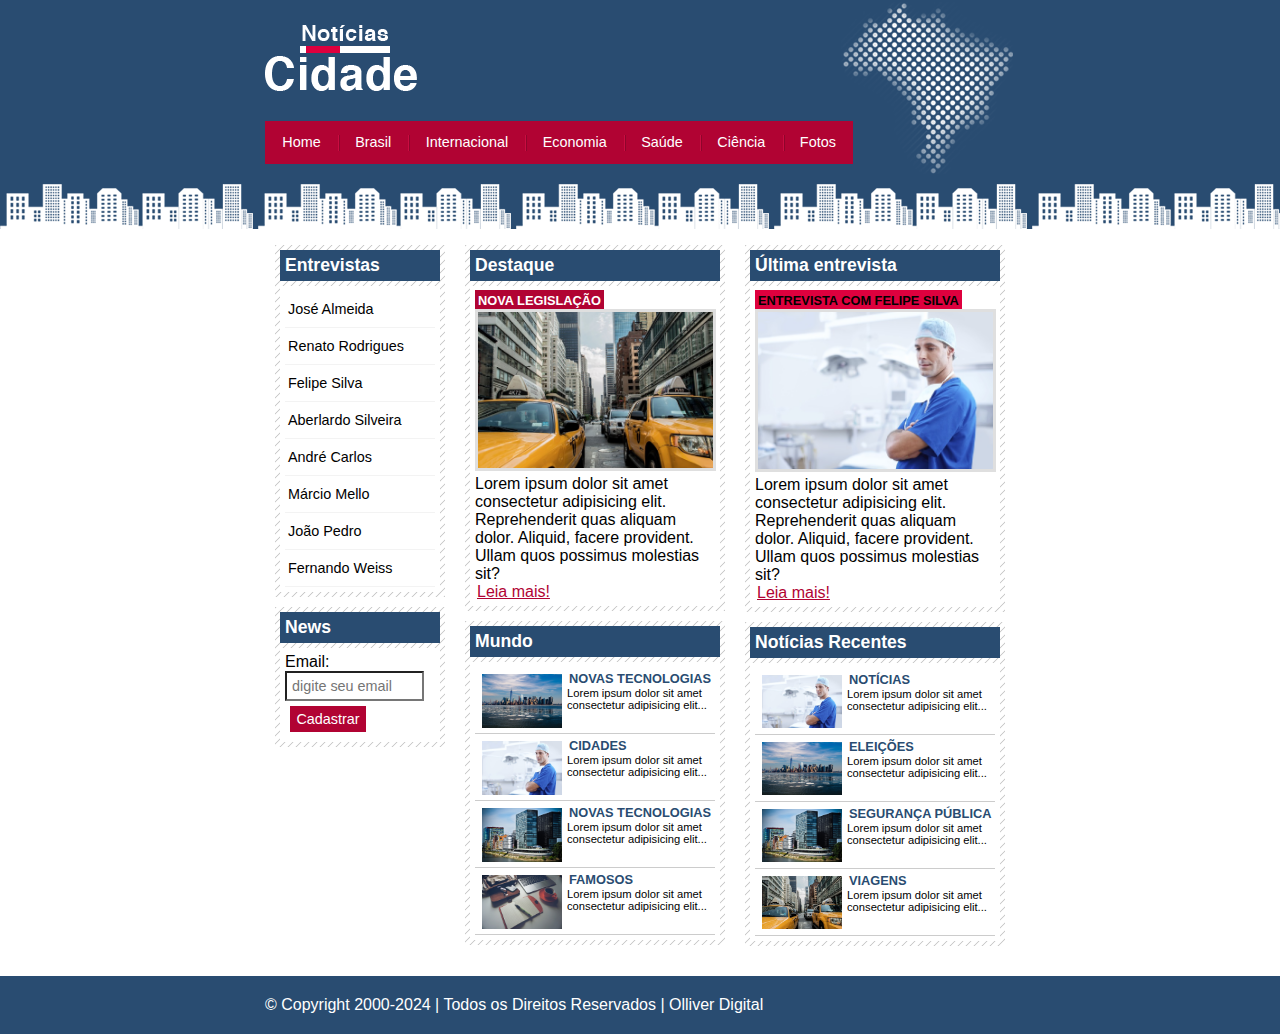
<file: index.html>
<!DOCTYPE html>
<html lang="en">

<head>
    <meta charset="UTF-8">
    <meta name="viewport" content="width=device-width, initial-scale=1.0">
    <link rel="stylesheet" href="style.css">
    <title>Notícias Cidade</title>

</head>

<body class="home">
    <!-- início container -->
    <div id="container">

        <!-- início topo -->
        <div id="topo">
            <h1 class="logo">Notícias Cidade</h1>
            <ul id="navegacao">
                <li class="primeiro"><a id="index.html" href="index.html">Home</a></li>
                <li><a id="brasil" href="brasil.html">Brasil</a></li>
                <li><a id="internacional" href="internacional.html">Internacional</a></li>
                <li><a id="economia" href="economia.html">Economia</a></li>
                <li><a id="saude" href="saude.html">Saúde</a></li>
                <li><a id="ciencia" href="ciencia.html">Ciência</a></li>
                <li><a id="fotos" href="fotos.html">Fotos</a></li>
            </ul>
        </div>
        <!-- fim topo -->

        <!-- inicio MAIN-->
        <div id="conteudo">

            <!-- Inicio primário -->
            <div id="primario">
                <div class="caixa destaque">
                    <h2>Destaque</h2>
                    <div class="caixa-conteudo">
                        <h3>Nova Legislação</h3>
                        <img class="imagem-principal" src="img/taxi-thumb.webp" alt="taxis nas ruas de uma cidade"
                            width="100%">
                        <p>Lorem ipsum dolor sit amet consectetur adipisicing elit. Reprehenderit quas aliquam dolor.
                            Aliquid, facere provident. Ullam quos possimus molestias sit?</p>
                        <a href="#">Leia mais!</a>
                    </div>
                </div>

                <!-- Inicio caixa MUNDO -->
                <div class="caixa">
                    <h2>Mundo</h2>
                    <div class="caixa-conteudo">

                        <ul id="lista-noticias">
                            <li> <a href="#">
                                    <img src="img/cidade-thumb.webp" alt="imagem de predios de uma cidade" width="80">
                                    <h3>Novas tecnologias</h3>
                                    <p>Lorem ipsum dolor sit amet consectetur adipisicing elit...</p>
                                </a>
                            </li>
                            <li> <a href="#">
                                    <img src="img/doutor-thumb.webp" alt="imagem de predios de uma cidade" width="80">
                                    <h3>Cidades</h3>
                                    <p>Lorem ipsum dolor sit amet consectetur adipisicing elit...</p>
                                </a>
                            </li>
                            <li> <a href="#">
                                    <img src="img/mundo-thumb.webp" alt="imagem de predios de uma cidade" width="80">
                                    <h3>Novas tecnologias</h3>
                                    <p>Lorem ipsum dolor sit amet consectetur adipisicing elit...</p>
                                </a>
                            </li>
                            <li> <a href="#">
                                    <img src="img/tecnologia-thumb.webp" alt="imagem de predios de uma cidade" width="80">
                                    <h3>Famosos</h3>
                                    <p>Lorem ipsum dolor sit amet consectetur adipisicing elit...</p>
                                </a>
                            </li>
                        </ul>
                    </div>
                </div>
                <!-- Fim caixa MUNDO -->
            </div>
            <!-- Fim primario -->

            <!-- Inicio secundario -->
            <div id="secundario">
                <div class="caixa entrevista">
                    <h2>Última entrevista</h2>
                    <div class="caixa-conteudo">
                        <h3>Entrevista com felipe Silva</h3>
                        <img class="imagem-principal" src="img/doutor-thumb.webp"
                            alt="doutor com olhar pensativo - noticias cidade" width="100%">
                        <p>Lorem ipsum dolor sit amet consectetur adipisicing elit. Reprehenderit quas aliquam dolor.
                            Aliquid, facere provident. Ullam quos possimus molestias sit?</p>
                        <a href="#">Leia mais!</a>
                    </div>
                </div>
                
                <!-- Inicio caixa de noticias -->
                <div class="caixa">
                    <h2>Notícias Recentes</h2>
                    <div class="caixa-conteudo">

                        <ul id="lista-noticias">
                            <li> <a href="#">
                                    <img src="/img/doutor-thumb.webp" alt="imagem de predios de uma cidade" width="80">
                                    <h3>Notícias</h3>
                                    <p>Lorem ipsum dolor sit amet consectetur adipisicing elit...</p>
                                </a>
                            </li>
                            <li> <a href="#">
                                    <img src="/img/cidade-thumb.webp" alt="imagem de predios de uma cidade" width="80">
                                    <h3>Eleições</h3>
                                    <p>Lorem ipsum dolor sit amet consectetur adipisicing elit...</p>
                                </a>
                            </li>
                            <li> <a href="#">
                                    <img src="/img/mundo-thumb.webp" alt="imagem de predios de uma cidade" width="80">
                                    <h3>Segurança Pública</h3>
                                    <p>Lorem ipsum dolor sit amet consectetur adipisicing elit...</p>
                                </a>
                            </li>
                            <li> <a href="#">
                                    <img src="/img/taxi-thumb.webp" alt="imagem de predios de uma cidade" width="80">
                                    <h3>Viagens</h3>
                                    <p>Lorem ipsum dolor sit amet consectetur adipisicing elit...</p>
                                </a>
                            </li>
                        </ul>
                    </div>
                </div>
                <!-- fim caixa noticias -->
            </div>
            <!-- Fim secundario -->

            <!-- Inicio LATERAL -->
            <div id="lateral">

                <div class="caixa">
                    <h2>Entrevistas</h2>
                    <div class="caixa-conteudo">
                        <ul>
                            <li> <a href="http://">José Almeida</a></li>
                            <li> <a href="http://">Renato Rodrigues</a></li>
                            <li> <a href="http://">Felipe Silva</a></li>
                            <li> <a href="http://">Aberlardo Silveira</a></li>
                            <li> <a href="http://">André Carlos</a></li>
                            <li> <a href="http://">Márcio Mello</a></li>
                            <li> <a href="http://">João Pedro</a></li>
                            <li> <a href="http://">Fernando Weiss</a></li>
                        </ul>
                    </div>
                </div>
                <div class="caixa">
                    <h2>News</h2>
                    <div class="caixa-conteudo">
                        <form action="" method="post">
                            <div>
                                <label for="">Email:</label>
                                <input type="text" name="email" id="email" placeholder="digite seu email">
                                <div>
                                    <input class="submit" type="submit" value="Cadastrar">
                                </div>

                            </div>
                        </form>
                    </div>
                </div>

            </div>
            <!-- Fim LATERAL -->
        </div>
        <!-- Fim MAIN-->
    </div>
    <!-- fim container -->

    <!-- container-rodape -->
    <div id="container-rodape" style="clear: both">
        <div id="rodape">&copy; Copyright 2000-2024 | Todos os Direitos Reservados | Olliver Digital</div>
    </div>
</body>

</html>
</file>
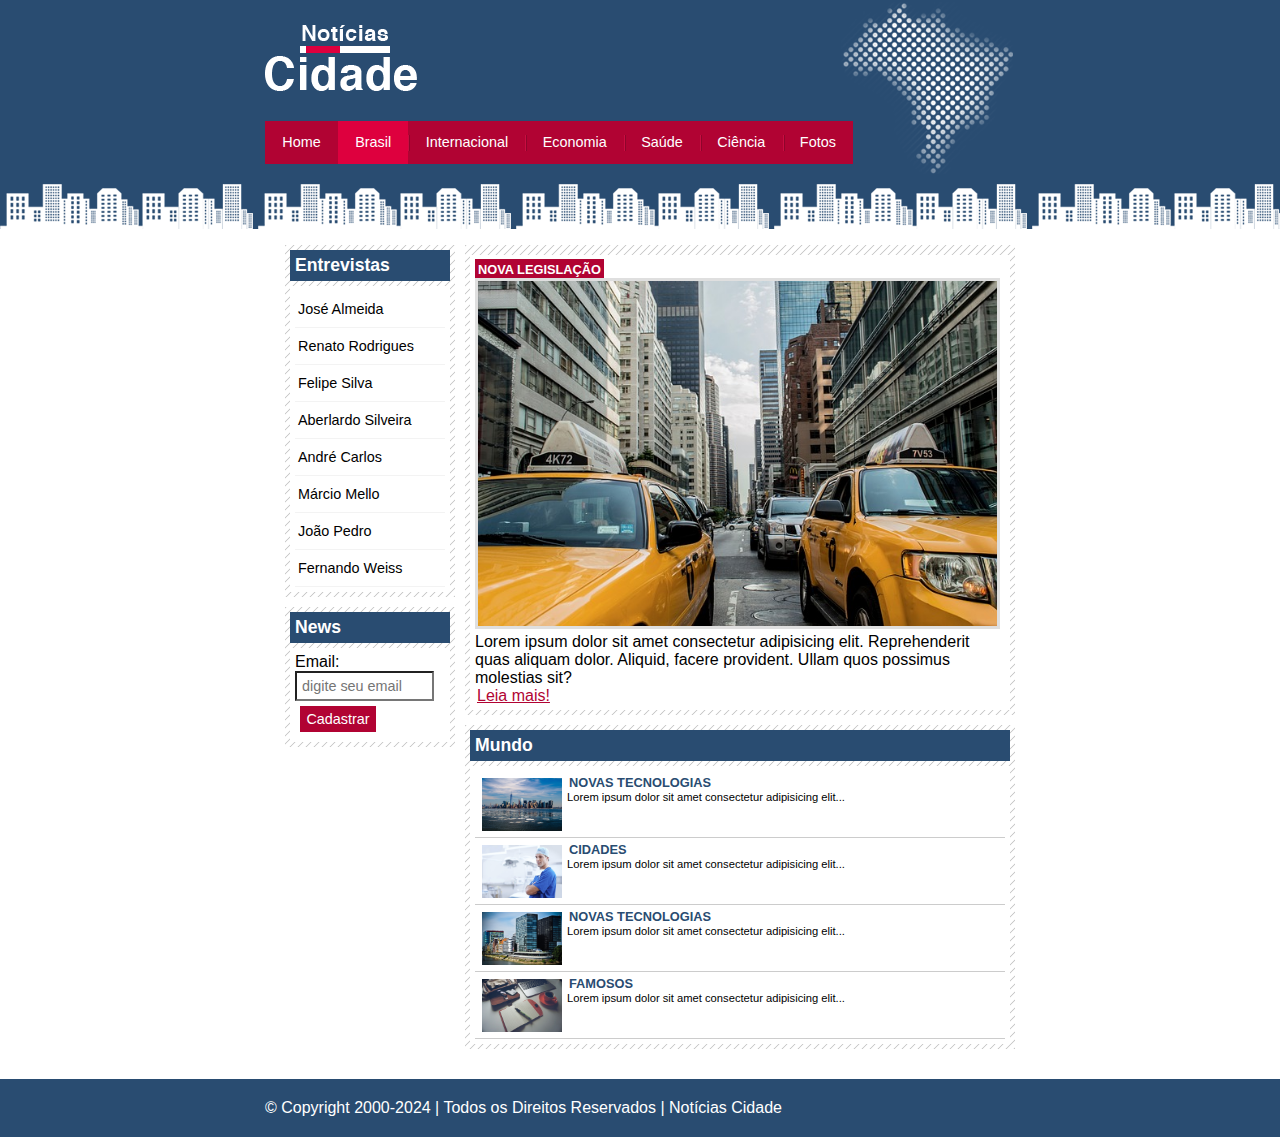
<file: brasil.html>
<!DOCTYPE html>
<html lang="en">

<head>
    <meta charset="UTF-8">
    <meta name="viewport" content="width=device-width, initial-scale=1.0">
    <link rel="stylesheet" href="style.css">
    <title>Notícias Cidade</title>

</head>

<body id="duas-colunas" class="brasil">
    <!-- início container -->
    <div id="container">

        <!-- início topo -->
        <div id="topo">
            <h1 class="logo">Notícias Cidade</h1>
            <ul id="navegacao">
                <li class="primeiro"><a id="index.html" href="index.html">Home</a></li>
                <li><a id="brasil" href="brasil.html">Brasil</a></li>
                <li><a id="internacional" href="internacional.html">Internacional</a></li>
                <li><a id="economia" href="economia.html">Economia</a></li>
                <li><a id="saude" href="saude.html">Saúde</a></li>
                <li><a id="ciencia" href="ciencia.html">Ciência</a></li>
                <li><a id="fotos" href="fotos.html">Fotos</a></li>
            </ul>
        </div>
        <!-- fim topo -->

        <!-- inicio MAIN-->
        <div id="conteudo">

            <!-- Inicio primário -->
            <div id="primario">
                <div class="caixa destaque">
                    <!-- <h2>Destaque</h2> -->
                    <div class="caixa-conteudo">
                        <h3>Nova Legislação</h3>
                        <img class="imagem-principal" src="img/taxi.jpg" alt="taxis nas ruas de uma cidade"
                            width="100%">
                        <p>Lorem ipsum dolor sit amet consectetur adipisicing elit. Reprehenderit quas aliquam dolor.
                            Aliquid, facere provident. Ullam quos possimus molestias sit?</p>
                        <a href="#">Leia mais!</a>
                    </div>
                </div>

                <!-- Inicio caixa MUNDO -->
                <div class="caixa">
                    <h2>Mundo</h2>
                    <div class="caixa-conteudo">

                        <ul id="lista-noticias">
                            <li> <a href="index.html">
                                    <img src="img/cidade-thumb.webp" alt="imagem de predios de uma cidade" width="80">
                                    <h3>Novas tecnologias</h3>
                                    <p>Lorem ipsum dolor sit amet consectetur adipisicing elit...</p>
                                </a>
                            </li>
                            <li> <a href="index.html">
                                    <img src="img/doutor-thumb.webp" alt="imagem de predios de uma cidade" width="80">
                                    <h3>Cidades</h3>
                                    <p>Lorem ipsum dolor sit amet consectetur adipisicing elit...</p>
                                </a>
                            </li>
                            <li> <a href="index.html">
                                    <img src="img/mundo-thumb.webp" alt="imagem de predios de uma cidade" width="80">
                                    <h3>Novas tecnologias</h3>
                                    <p>Lorem ipsum dolor sit amet consectetur adipisicing elit...</p>
                                </a>
                            </li>
                            <li> <a href="index.html">
                                    <img src="img/tecnologia-thumb.webp" alt="imagem de predios de uma cidade"
                                        width="80">
                                    <h3>Famosos</h3>
                                    <p>Lorem ipsum dolor sit amet consectetur adipisicing elit...</p>
                                </a>
                            </li>
                        </ul>
                    </div>
                </div>
                <!-- Fim caixa MUNDO -->
            </div>
            <!-- Fim primario -->



            <!-- Inicio LATERAL -->
            <div id="lateral">

                <div class="caixa">
                    <h2>Entrevistas</h2>
                    <div class="caixa-conteudo">
                        <ul>
                            <li> <a href="http://">José Almeida</a></li>
                            <li> <a href="http://">Renato Rodrigues</a></li>
                            <li> <a href="http://">Felipe Silva</a></li>
                            <li> <a href="http://">Aberlardo Silveira</a></li>
                            <li> <a href="http://">André Carlos</a></li>
                            <li> <a href="http://">Márcio Mello</a></li>
                            <li> <a href="http://">João Pedro</a></li>
                            <li> <a href="http://">Fernando Weiss</a></li>
                        </ul>
                    </div>
                </div>
                <div class="caixa">
                    <h2>News</h2>
                    <div class="caixa-conteudo">
                        <form action="" method="post">
                            <div>
                                <label for="">Email:</label>
                                <input type="text" name="email" id="email" placeholder="digite seu email">
                                <div>
                                    <input class="submit" type="submit" value="Cadastrar">
                                </div>

                            </div>
                        </form>
                    </div>
                </div>

            </div>
            <!-- Fim LATERAL -->
        </div>
        <!-- Fim MAIN-->
    </div>
    <!-- fim container -->

    <!-- container-rodape -->
    <div id="container-rodape" style="clear: both">
        <div id="rodape">&copy; Copyright 2000-2024 | Todos os Direitos Reservados | Notícias Cidade</div>
    </div>
</body>

</html>
</file>
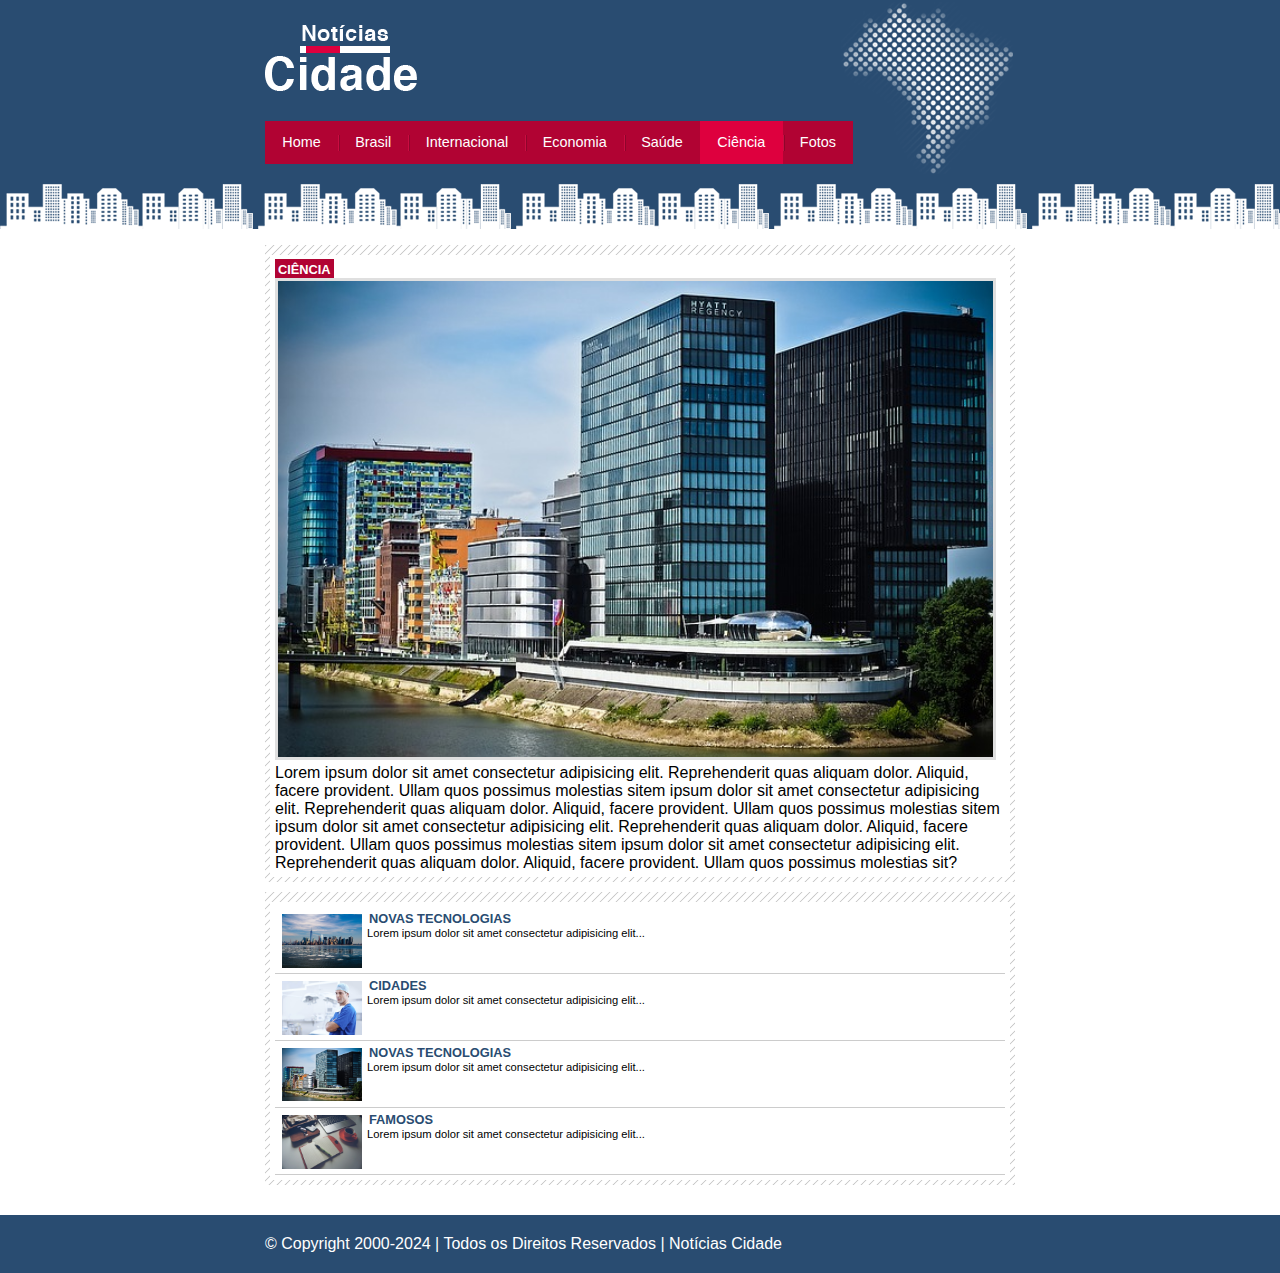
<file: ciencia.html>
<!DOCTYPE html>
<html lang="en">

<head>
    <meta charset="UTF-8">
    <meta name="viewport" content="width=device-width, initial-scale=1.0">
    <link rel="stylesheet" href="style.css">
    <title>Notícias Cidade</title>

</head>

<body id="uma-coluna" class="ciencia">
    <!-- início container -->
    <div id="container">

        <!-- início topo -->
        <div id="topo">
            <h1 class="logo">Notícias Cidade</h1>
            <ul id="navegacao">
                <li class="primeiro"><a id="index.html" href="index.html">Home</a></li>
                <li><a id="brasil" href="brasil.html">Brasil</a></li>
                <li><a id="internacional" href="internacional.html">Internacional</a></li>
                <li><a id="economia" href="economia.html">Economia</a></li>
                <li><a id="saude" href="saude.html">Saúde</a></li>
                <li><a id="ciencia" href="ciencia.html">Ciência</a></li>
                <li><a id="fotos" href="fotos.html">Fotos</a></li>
            </ul>
        </div>
        <!-- fim topo -->

        <!-- inicio MAIN-->
        <div id="conteudo">

            <!-- Inicio primário -->
            <div id="primario">
                <div class="caixa destaque">
                    <!-- <h2>Destaque</h2> -->
                    <div class="caixa-conteudo">
                        <h3>Ciência</h3>
                        <img class="imagem-principal" src="img/mundo.jpg" alt="foto das cidades"
                            width="100%">
                        <p>Lorem ipsum dolor sit amet consectetur adipisicing elit. Reprehenderit quas aliquam dolor.
                            Aliquid, facere provident. Ullam quos possimus molestias sitem ipsum dolor sit amet consectetur adipisicing elit. Reprehenderit quas aliquam dolor.
                            Aliquid, facere provident. Ullam quos possimus molestias sitem ipsum dolor sit amet consectetur adipisicing elit. Reprehenderit quas aliquam dolor.
                            Aliquid, facere provident. Ullam quos possimus molestias sitem ipsum dolor sit amet consectetur adipisicing elit. Reprehenderit quas aliquam dolor.
                            Aliquid, facere provident. Ullam quos possimus molestias sit?</p>
                        
                    </div>
                </div>

                <!-- Inicio caixa MUNDO -->
                <div class="caixa">
                    <!-- <h2>Descobertas</h2> -->
                    <div class="caixa-conteudo">

                        <ul id="lista-noticias">
                            <li> <a href="index.html">
                                <img src="img/cidade-thumb.webp" alt="imagem de predios de uma cidade" width="80">
                                <h3>Novas tecnologias</h3>
                                <p>Lorem ipsum dolor sit amet consectetur adipisicing elit...</p>
                            </a>
                        </li>
                        <li> <a href="index.html">
                                <img src="img/doutor-thumb.webp" alt="imagem de predios de uma cidade" width="80">
                                <h3>Cidades</h3>
                                <p>Lorem ipsum dolor sit amet consectetur adipisicing elit...</p>
                            </a>
                        </li>
                        <li> <a href="index.html">
                                <img src="img/mundo-thumb.webp" alt="imagem de predios de uma cidade" width="80">
                                <h3>Novas tecnologias</h3>
                                <p>Lorem ipsum dolor sit amet consectetur adipisicing elit...</p>
                            </a>
                        </li>
                        <li> <a href="index.html">
                                <img src="img/tecnologia-thumb.webp" alt="imagem de predios de uma cidade" width="80">
                                <h3>Famosos</h3>
                                <p>Lorem ipsum dolor sit amet consectetur adipisicing elit...</p>
                            </a>
                        </li>
                        </ul>
                    </div>
                </div>
                <!-- Fim caixa MUNDO -->
            </div>
            <!-- Fim primario -->

        

            
        </div>
        <!-- Fim MAIN-->
    </div>
    <!-- fim container -->

    <!-- container-rodape -->
    <div id="container-rodape" style="clear: both">
        <div id="rodape">&copy; Copyright 2000-2024 | Todos os Direitos Reservados | Notícias Cidade</div>
    </div>
</body>

</html>
</file>
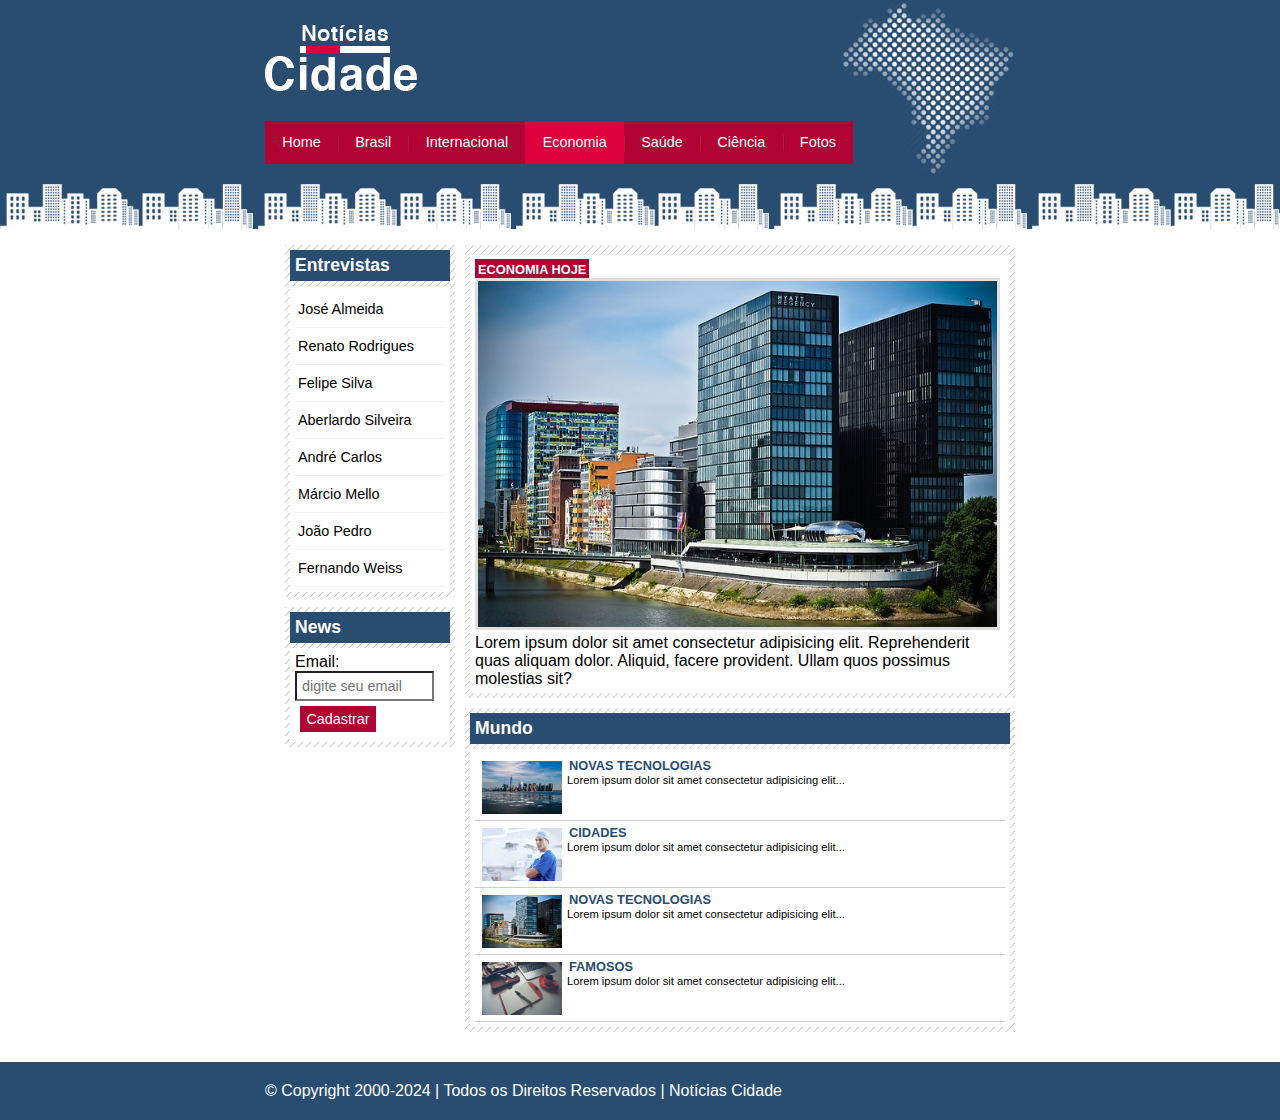
<file: economia.html>
<!DOCTYPE html>
<html lang="en">

<head>
    <meta charset="UTF-8">
    <meta name="viewport" content="width=device-width, initial-scale=1.0">
    <link rel="stylesheet" href="style.css">
    <title>Notícias Cidade</title>

</head>

<body id="duas-colunas" class="economia">
    <!-- início container -->
    <div id="container">

        <!-- início topo -->
        <div id="topo">
            <h1 class="logo">Notícias Cidade</h1>
            <ul id="navegacao">
                <li class="primeiro"><a id="index.html" href="index.html">Home</a></li>
                <li><a id="brasil" href="brasil.html">Brasil</a></li>
                <li><a id="internacional" href="internacional.html">Internacional</a></li>
                <li><a id="economia" href="economia.html">Economia</a></li>
                <li><a id="saude" href="saude.html">Saúde</a></li>
                <li><a id="ciencia" href="ciencia.html">Ciência</a></li>
                <li><a id="fotos" href="fotos.html">Fotos</a></li>
            </ul>
        </div>
        <!-- fim topo -->

        <!-- inicio MAIN-->
        <div id="conteudo">

            <!-- Inicio primário -->
            <div id="primario">
                <div class="caixa destaque">
                    <!-- <h2>Destaque</h2> -->
                    <div class="caixa-conteudo">
                        <h3>Economia hoje</h3>
                        <img class="imagem-principal" src="img/mundo.jpg" alt="taxis nas ruas de uma cidade"
                            width="100%">
                        <p>Lorem ipsum dolor sit amet consectetur adipisicing elit. Reprehenderit quas aliquam dolor.
                            Aliquid, facere provident. Ullam quos possimus molestias sit?</p>
                        
                    </div>
                </div>

                <!-- Inicio caixa MUNDO -->
                <div class="caixa">
                    <h2>Mundo</h2>
                    <div class="caixa-conteudo">

                        <ul id="lista-noticias">
                            <li> <a href="index.html">
                                <img src="img/cidade-thumb.webp" alt="imagem de predios de uma cidade" width="80">
                                <h3>Novas tecnologias</h3>
                                <p>Lorem ipsum dolor sit amet consectetur adipisicing elit...</p>
                            </a>
                        </li>
                        <li> <a href="index.html">
                                <img src="img/doutor-thumb.webp" alt="imagem de predios de uma cidade" width="80">
                                <h3>Cidades</h3>
                                <p>Lorem ipsum dolor sit amet consectetur adipisicing elit...</p>
                            </a>
                        </li>
                        <li> <a href="index.html">
                                <img src="img/mundo-thumb.webp" alt="imagem de predios de uma cidade" width="80">
                                <h3>Novas tecnologias</h3>
                                <p>Lorem ipsum dolor sit amet consectetur adipisicing elit...</p>
                            </a>
                        </li>
                        <li> <a href="index.html">
                                <img src="img/tecnologia-thumb.webp" alt="imagem de predios de uma cidade" width="80">
                                <h3>Famosos</h3>
                                <p>Lorem ipsum dolor sit amet consectetur adipisicing elit...</p>
                            </a>
                        </li>
                        </ul>
                    </div>
                </div>
                <!-- Fim caixa MUNDO -->
            </div>
            <!-- Fim primario -->

        

            <!-- Inicio LATERAL -->
            <div id="lateral">

                <div class="caixa">
                    <h2>Entrevistas</h2>
                    <div class="caixa-conteudo">
                        <ul>
                            <li> <a href="http://">José Almeida</a></li>
                            <li> <a href="http://">Renato Rodrigues</a></li>
                            <li> <a href="http://">Felipe Silva</a></li>
                            <li> <a href="http://">Aberlardo Silveira</a></li>
                            <li> <a href="http://">André Carlos</a></li>
                            <li> <a href="http://">Márcio Mello</a></li>
                            <li> <a href="http://">João Pedro</a></li>
                            <li> <a href="http://">Fernando Weiss</a></li>
                        </ul>
                    </div>
                </div>
                <div class="caixa">
                    <h2>News</h2>
                    <div class="caixa-conteudo">
                        <form action="" method="post">
                            <div>
                                <label for="">Email:</label>
                                <input type="text" name="email" id="email" placeholder="digite seu email">
                                <div>
                                    <input class="submit" type="submit" value="Cadastrar">
                                </div>

                            </div>
                        </form>
                    </div>
                </div>

            </div>
            <!-- Fim LATERAL -->
        </div>
        <!-- Fim MAIN-->
    </div>
    <!-- fim container -->

    <!-- container-rodape -->
    <div id="container-rodape" style="clear: both">
        <div id="rodape">&copy; Copyright 2000-2024 | Todos os Direitos Reservados | Notícias Cidade</div>
    </div>
</body>

</html>
</file>
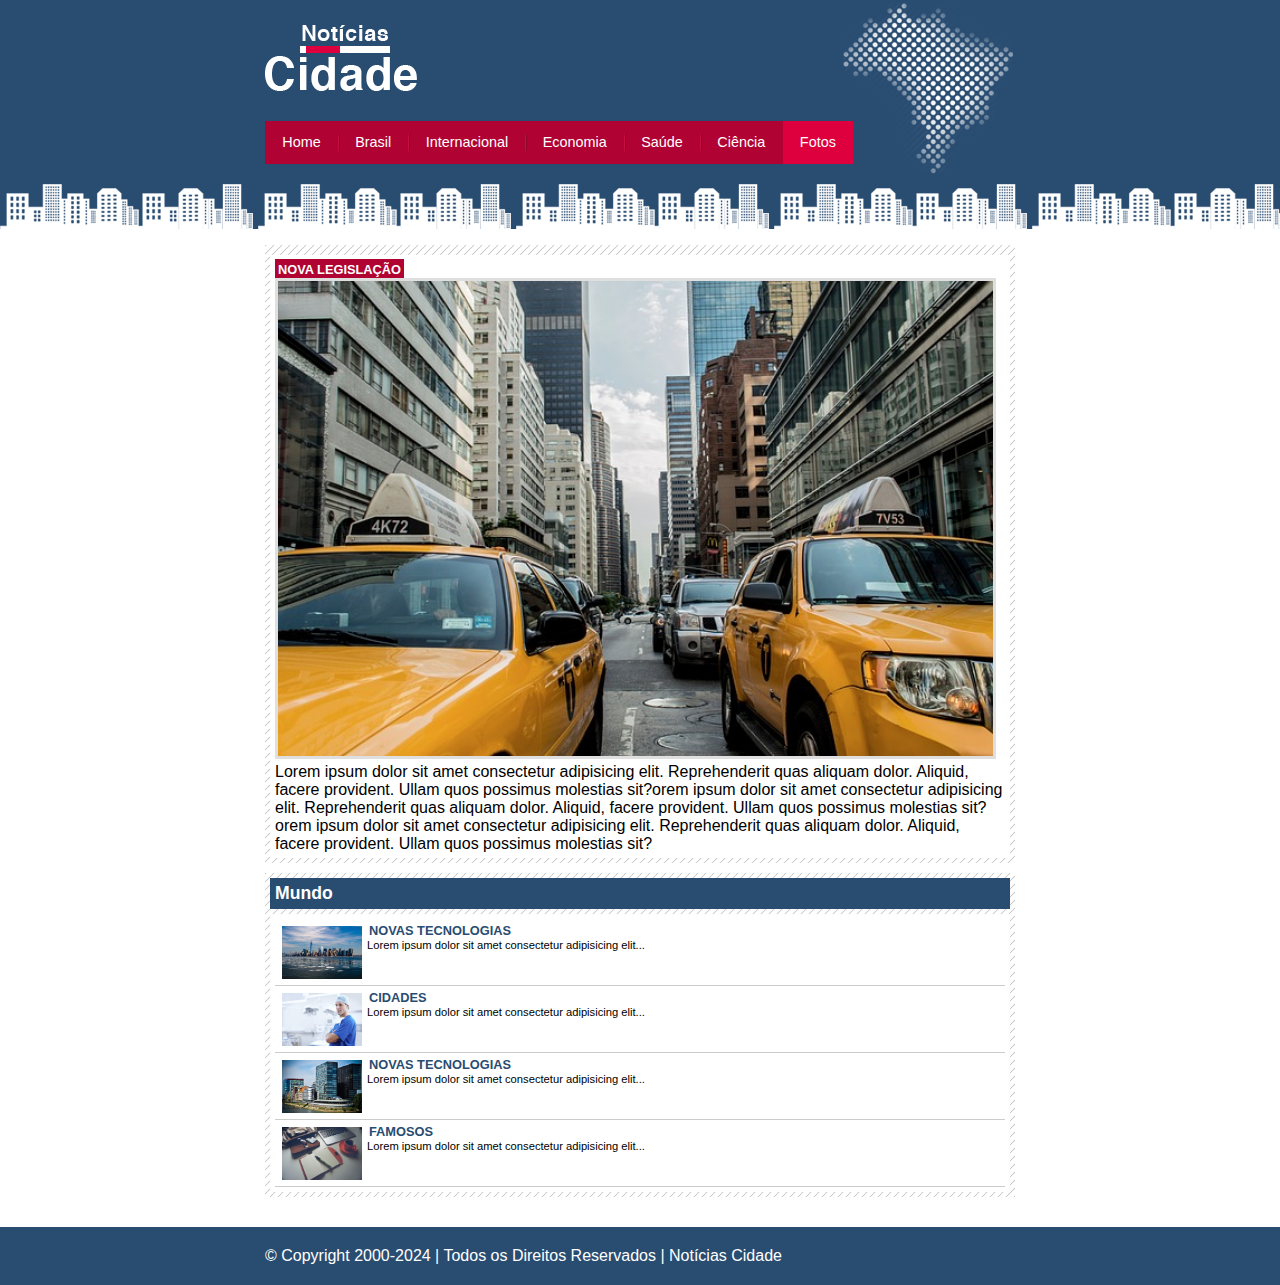
<file: fotos.html>
<!DOCTYPE html>
<html lang="en">

<head>
    <meta charset="UTF-8">
    <meta name="viewport" content="width=device-width, initial-scale=1.0">
    <link rel="stylesheet" href="style.css">
    <title>Notícias Cidade</title>

</head>

<body id="uma-coluna" class="fotos">
    <!-- início container -->
    <div id="container">

        <!-- início topo -->
        <div id="topo">
            <h1 class="logo">Notícias Cidade</h1>
            <ul id="navegacao">
                <li class="primeiro"><a id="index.html" href="index.html">Home</a></li>
                <li><a id="brasil" href="brasil.html">Brasil</a></li>
                <li><a id="internacional" href="internacional.html">Internacional</a></li>
                <li><a id="economia" href="economia.html">Economia</a></li>
                <li><a id="saude" href="saude.html">Saúde</a></li>
                <li><a id="ciencia" href="ciencia.html">Ciência</a></li>
                <li><a id="fotos" href="fotos.html">Fotos</a></li>
            </ul>
        </div>
        <!-- fim topo -->

        <!-- inicio MAIN-->
        <div id="conteudo">

            <!-- Inicio primário -->
            <div id="primario">
                <div class="caixa destaque">
                    <!-- <h2>Destaque</h2> -->
                    <div class="caixa-conteudo">
                        <h3>Nova Legislação</h3>
                        <img class="imagem-principal" src="img/taxi.jpg" alt="taxis nas ruas de uma cidade"
                            width="100%">
                        <p>Lorem ipsum dolor sit amet consectetur adipisicing elit. Reprehenderit quas aliquam dolor.
                            Aliquid, facere provident. Ullam quos possimus molestias sit?orem ipsum dolor sit amet consectetur adipisicing elit. Reprehenderit quas aliquam dolor.
                            Aliquid, facere provident. Ullam quos possimus molestias sit?orem ipsum dolor sit amet consectetur adipisicing elit. Reprehenderit quas aliquam dolor.
                            Aliquid, facere provident. Ullam quos possimus molestias sit?</p>
                      
                    </div>
                </div>

                <!-- Inicio caixa MUNDO -->
                <div class="caixa">
                    <h2>Mundo</h2>
                    <div class="caixa-conteudo">

                        <ul id="lista-noticias">
                            <li> <a href="index.html">
                                <img src="img/cidade-thumb.webp" alt="imagem de predios de uma cidade" width="80">
                                <h3>Novas tecnologias</h3>
                                <p>Lorem ipsum dolor sit amet consectetur adipisicing elit...</p>
                            </a>
                        </li>
                        <li> <a href="index.html">
                                <img src="img/doutor-thumb.webp" alt="imagem de predios de uma cidade" width="80">
                                <h3>Cidades</h3>
                                <p>Lorem ipsum dolor sit amet consectetur adipisicing elit...</p>
                            </a>
                        </li>
                        <li> <a href="index.html">
                                <img src="img/mundo-thumb.webp" alt="imagem de predios de uma cidade" width="80">
                                <h3>Novas tecnologias</h3>
                                <p>Lorem ipsum dolor sit amet consectetur adipisicing elit...</p>
                            </a>
                        </li>
                        <li> <a href="index.html">
                                <img src="img/tecnologia-thumb.webp" alt="imagem de predios de uma cidade" width="80">
                                <h3>Famosos</h3>
                                <p>Lorem ipsum dolor sit amet consectetur adipisicing elit...</p>
                            </a>
                        </li>
                        </ul>
                    </div>
                </div>
                <!-- Fim caixa MUNDO -->
            </div>
            <!-- Fim primario -->
        </div>
        <!-- Fim MAIN-->
    </div>
    <!-- fim container -->

    <!-- container-rodape -->
    <div id="container-rodape" style="clear: both">
        <div id="rodape">&copy; Copyright 2000-2024 | Todos os Direitos Reservados | Notícias Cidade</div>
    </div>
</body>

</html>
</file>
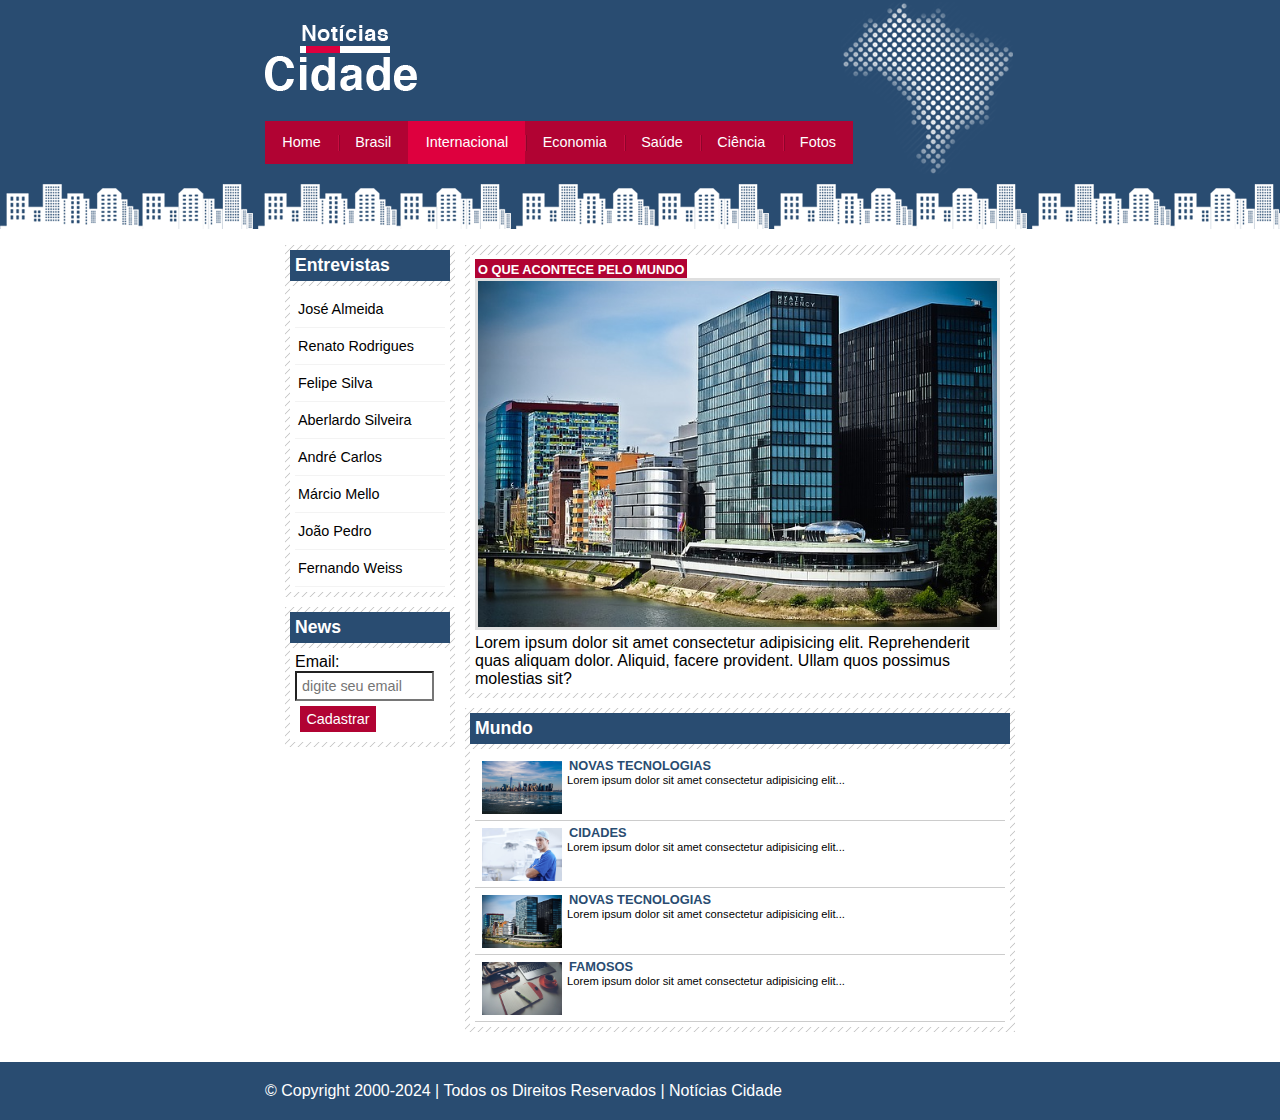
<file: internacional.html>
<!DOCTYPE html>
<html lang="en">

<head>
    <meta charset="UTF-8">
    <meta name="viewport" content="width=device-width, initial-scale=1.0">
    <link rel="stylesheet" href="style.css">
    <title>Notícias Cidade</title>

</head>

<body id="duas-colunas" class="internacional">
    <!-- início container -->
    <div id="container">

        <!-- início topo -->
        <div id="topo">
            <h1 class="logo">Notícias Cidade</h1>
            <ul id="navegacao">
                <li class="primeiro"><a id="index.html" href="index.html">Home</a></li>
                <li><a id="brasil" href="brasil.html">Brasil</a></li>
                <li><a id="internacional" href="internacional.html">Internacional</a></li>
                <li><a id="economia" href="economia.html">Economia</a></li>
                <li><a id="saude" href="saude.html">Saúde</a></li>
                <li><a id="ciencia" href="ciencia.html">Ciência</a></li>
                <li><a id="fotos" href="fotos.html">Fotos</a></li>
            </ul>
        </div>
        <!-- fim topo -->

        <!-- inicio MAIN-->
        <div id="conteudo">

            <!-- Inicio primário -->
            <div id="primario">
                <div class="caixa destaque">
                    <!-- <h2>Destaque</h2> -->
                    <div class="caixa-conteudo">
                        <h3>O que acontece pelo mundo</h3>
                        <img class="imagem-principal" src="img/mundo.jpg" alt="foto das cidades" width="100%">
                        <p>Lorem ipsum dolor sit amet consectetur adipisicing elit. Reprehenderit quas aliquam dolor.
                            Aliquid, facere provident. Ullam quos possimus molestias sit?</p>

                    </div>
                </div>

                <!-- Inicio caixa MUNDO -->
                <div class="caixa">
                    <h2>Mundo</h2>
                    <div class="caixa-conteudo">

                        <ul id="lista-noticias">
                            <li> <a href="index.html">
                                    <img src="img/cidade-thumb.webp" alt="imagem de predios de uma cidade" width="80">
                                    <h3>Novas tecnologias</h3>
                                    <p>Lorem ipsum dolor sit amet consectetur adipisicing elit...</p>
                                </a>
                            </li>
                            <li> <a href="index.html">
                                    <img src="img/doutor-thumb.webp" alt="imagem de predios de uma cidade" width="80">
                                    <h3>Cidades</h3>
                                    <p>Lorem ipsum dolor sit amet consectetur adipisicing elit...</p>
                                </a>
                            </li>
                            <li> <a href="index.html">
                                    <img src="img/mundo-thumb.webp" alt="imagem de predios de uma cidade" width="80">
                                    <h3>Novas tecnologias</h3>
                                    <p>Lorem ipsum dolor sit amet consectetur adipisicing elit...</p>
                                </a>
                            </li>
                            <li> <a href="index.html">
                                    <img src="img/tecnologia-thumb.webp" alt="imagem de predios de uma cidade"
                                        width="80">
                                    <h3>Famosos</h3>
                                    <p>Lorem ipsum dolor sit amet consectetur adipisicing elit...</p>
                                </a>
                            </li>
                        </ul>
                    </div>
                </div>
                <!-- Fim caixa MUNDO -->
            </div>
            <!-- Fim primario -->



            <!-- Inicio LATERAL -->
            <div id="lateral">

                <div class="caixa">
                    <h2>Entrevistas</h2>
                    <div class="caixa-conteudo">
                        <ul>
                            <li> <a href="http://">José Almeida</a></li>
                            <li> <a href="http://">Renato Rodrigues</a></li>
                            <li> <a href="http://">Felipe Silva</a></li>
                            <li> <a href="http://">Aberlardo Silveira</a></li>
                            <li> <a href="http://">André Carlos</a></li>
                            <li> <a href="http://">Márcio Mello</a></li>
                            <li> <a href="http://">João Pedro</a></li>
                            <li> <a href="http://">Fernando Weiss</a></li>
                        </ul>
                    </div>
                </div>
                <div class="caixa">
                    <h2>News</h2>
                    <div class="caixa-conteudo">
                        <form action="" method="post">
                            <div>
                                <label for="">Email:</label>
                                <input type="text" name="email" id="email" placeholder="digite seu email">
                                <div>
                                    <input class="submit" type="submit" value="Cadastrar">
                                </div>

                            </div>
                        </form>
                    </div>
                </div>

            </div>
            <!-- Fim LATERAL -->
        </div>
        <!-- Fim MAIN-->
    </div>
    <!-- fim container -->

    <!-- container-rodape -->
    <div id="container-rodape" style="clear: both">
        <div id="rodape">&copy; Copyright 2000-2024 | Todos os Direitos Reservados | Notícias Cidade</div>
    </div>
</body>

</html>
</file>
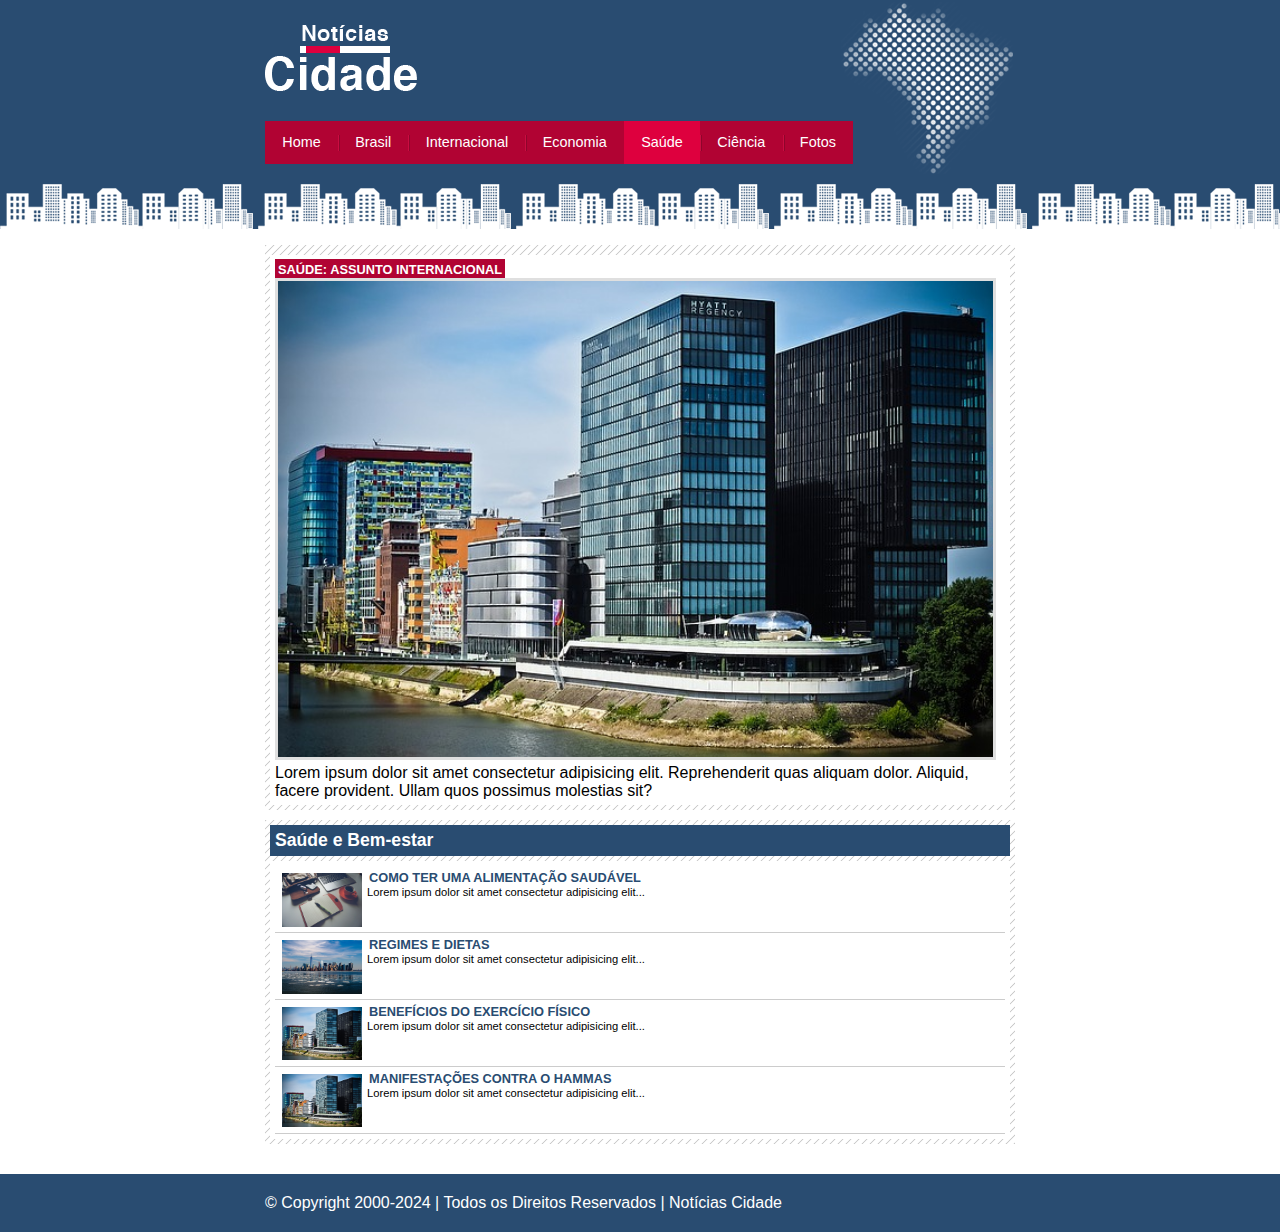
<file: saude.html>
<!DOCTYPE html>
<html lang="en">

<head>
    <meta charset="UTF-8">
    <meta name="viewport" content="width=device-width, initial-scale=1.0">
    <link rel="stylesheet" href="style.css">
    <title>Notícias Cidade</title>

</head>

<body id="uma-coluna" class="saude">
    <!-- início container -->
    <div id="container">

        <!-- início topo -->
        <div id="topo">
            <h1 class="logo">Notícias Cidade</h1>
            <ul id="navegacao">
                <li class="primeiro"><a id="home" href="index.html">Home</a></li>
                <li><a id="brasil" href="brasil.html">Brasil</a></li>
                <li><a id="internacional" href="internacional.html">Internacional</a></li>
                <li><a id="economia" href="economia.html">Economia</a></li>
                <li><a id="saude" href="saude.html">Saúde</a></li>
                <li><a id="ciencia" href="ciencia.html">Ciência</a></li>
                <li><a id="fotos" href="fotos.html">Fotos</a></li>
            </ul>
        </div>
        <!-- fim topo -->

        <!-- inicio MAIN-->
        <div id="conteudo">

            <!-- Inicio primário -->
            <div id="primario">
                <div class="caixa destaque">
                    <!-- <h2>Destaque</h2> -->
                    <div class="caixa-conteudo">
                        <h3>Saúde: assunto internacional</h3>
                        <img class="imagem-principal" src="img/mundo.jpg" alt="foto das cidades"
                            width="100%">
                        <p>Lorem ipsum dolor sit amet consectetur adipisicing elit. Reprehenderit quas aliquam dolor.
                            Aliquid, facere provident. Ullam quos possimus molestias sit?</p>
                        
                    </div>
                </div>

                <!-- Inicio caixa MUNDO -->
                <div class="caixa">
                    <h2>Saúde e Bem-estar</h2>
                    <div class="caixa-conteudo">

                        <ul id="lista-noticias">
                            <li> <a href="#">
                                    <img src="/img/tecnologia-thumb.webp" alt="imagem de predios de uma cidade" width="80">
                                    <h3>Como ter uma alimentação saudável</h3>
                                    <p>Lorem ipsum dolor sit amet consectetur adipisicing elit...</p>
                                </a>
                            </li>
                            <li> <a href="#">
                                    <img src="/img/cidade-thumb.webp" alt="imagem de predios de uma cidade" width="80">
                                    <h3>Regimes e dietas</h3>
                                    <p>Lorem ipsum dolor sit amet consectetur adipisicing elit...</p>
                                </a>
                            </li>
                            <li> <a href="#">
                                    <img src="/img/mundo-thumb.webp" alt="imagem de predios de uma cidade" width="80">
                                    <h3>Benefícios do exercício físico</h3>
                                    <p>Lorem ipsum dolor sit amet consectetur adipisicing elit...</p>
                                </a>
                            </li>
                            <li> <a href="#">
                                    <img src="/img/mundo-thumb.webp" alt="imagem de predios de uma cidade" width="80">
                                    <h3>Manifestações contra o Hammas</h3>
                                    <p>Lorem ipsum dolor sit amet consectetur adipisicing elit...</p>
                                </a>
                            </li>
                        </ul>
                    </div>
                </div>
                <!-- Fim caixa MUNDO -->
            </div>
            <!-- Fim primario -->

        

            
        </div>
        <!-- Fim MAIN-->
    </div>
    <!-- fim container -->

    <!-- container-rodape -->
    <div id="container-rodape" style="clear: both">
        <div id="rodape">&copy; Copyright 2000-2024 | Todos os Direitos Reservados | Notícias Cidade</div>
    </div>
</body>

</html>
</file>
<file: style.css>
* {
    margin: 0px;
    padding: 0px;

}

body {
    font-family: 'Trebuchet MS', 'Lucida Sans Unicode', 'Lucida Grande', 'Lucida Sans', Arial, sans-serif;
    background: #fff url(./img/fundo.png) repeat-x;
}

#container {
    width: 750px;
    margin: 0 auto;
}

#topo {
    height: 150px;
    background: url(./img/detalhe-topo.png) no-repeat right top;
    padding-top: 25px;
    

}

.logo {
    width: 152px;
    height: 66px;
    background: url(./img/logo.png) no-repeat center;
    text-indent: -3000px;
}

/* BARRA DE NAVEGAÇÃO */
a:link, a:visited {
    color: #b10333;
    padding: 2px;
}

a:hover {
    color: #e50040;
}

ul {
    margin: 0px;
    padding: 0px;
    list-style: none;
}



#topo ul {
    margin-top: 30px;
    background: #b10333;
    float: left;
}

#topo ul li {
    float: left;
}

#topo ul a {
    font-size: 0.9em;
    display: block;
    padding: 0.5em 1.2em;
    line-height: 2em;
    text-decoration: none;
    color: #fff;
    background: url(./img/divisor.png) no-repeat left center;
}

/* retirando o primeiro marcador */

#topo ul .primeiro a {
    background: none;
}

#topo ul a:hover {
    color: #69001d;
}

body.home #navegacao a#home,
body.brasil #navegacao a#brasil,
body.internacional #navegacao a#internacional,
body.economia #navegacao a#economia,
body.saude #navegacao a#saude,
body.ciencia #navegacao a#ciencia,
body.fotos #navegacao a#fotos
{
color: #fff;
background: #de003e;
cursor: text;
}


#conteudo{
    margin-top: 60px;
    background: #f5f5f5;  
}

#lateral {
    width: 170px;
    float: left;
    margin: 0   0   20px    -730px;
    
}

#primario {
    width: 260px;
    float: left;
    margin: 0   0px   20px 200px;
    
}

#duas-colunas #primario {
        width: 550px;
}
        
#uma-coluna #primario {
        width: 750px;
        margin: 0   0px   20px 0px;
}

#secundario {
    width: 260px;
    float: left;
    margin: 0   0   20px    20px;
    
}

/* CAIXA */
.caixa {
    margin: 10px 0px;
    padding: 5px;
    background: #f3f3f3 url(./img/fundo-caixa.png);
}

h2 {
    font-size: 1.1em;
    background: #294c71;
    color: #fff;
    padding: 5px;
}

.caixa-conteudo {
    background: #fff;
    padding: 5px;
    margin-top: 5px;
}


/* Formatar MENUS LATERAIS */
#lateral ul a {
    font-size: 0.9em;
    display: block;
    padding: 3px;
    line-height: 30px;
    text-decoration: none;
    color: #000;
    border-bottom: 1px solid #f3f3f3; 
}

#lateral ul a:hover {
    background: #f3f3f3 url(./img/marcador.png) no-repeat left center;
    padding-left: 20px;
    color: #a1a1a1;
}

label{
    display: block;
    cursor: pointer;
}

input {
    padding: 5px;
    width: 125px;
    font-size: .9em;
    background-color: #fff;
}

input.submit {
    width: 80px;
    color: #fff;
    background-color: #b10333;
    border: 2px solid;
    margin: 3px;
}

/* Formatar IMAGEM */
img.imagem-principal {
    width: 98%;
    border: 3px solid #dfdfdf;
}

/* Formatar CABEÇALHOS */
h3 {
    font-size: .8em;
    text-transform: uppercase;
    padding: 3px;
    display: inline;
}

.destaque h3 {
    background-color: #b10333;
    color: #fff;
}

.entrevista h3 {
    background: #de003e;
}

/* Formatando lista de noticias */
#lista-noticias li {
    padding: 2px;
    border-bottom: 1px solid #ccc;
    height: 62px;
}
#lista-noticias li a img {
    float: left;
    margin: 5px;
}
#lista-noticias li a {
    text-decoration: none;

}
#lista-noticias li a h3{
    font-size: .8em;
    padding: 0;
    color:#294c71;
}

#lista-noticias li a p {
    font-size: .7em;
    color: #000;
}

#lista-noticias li:hover {
    background: #eee;
    cursor: pointer;
}





/* Rodapé */

#container-rodape{
    background: #294c71;
    padding: 20px;
}

#rodape {
    width: 750px;
    margin: 0px auto;
    color: #fff;   
}
</file>
